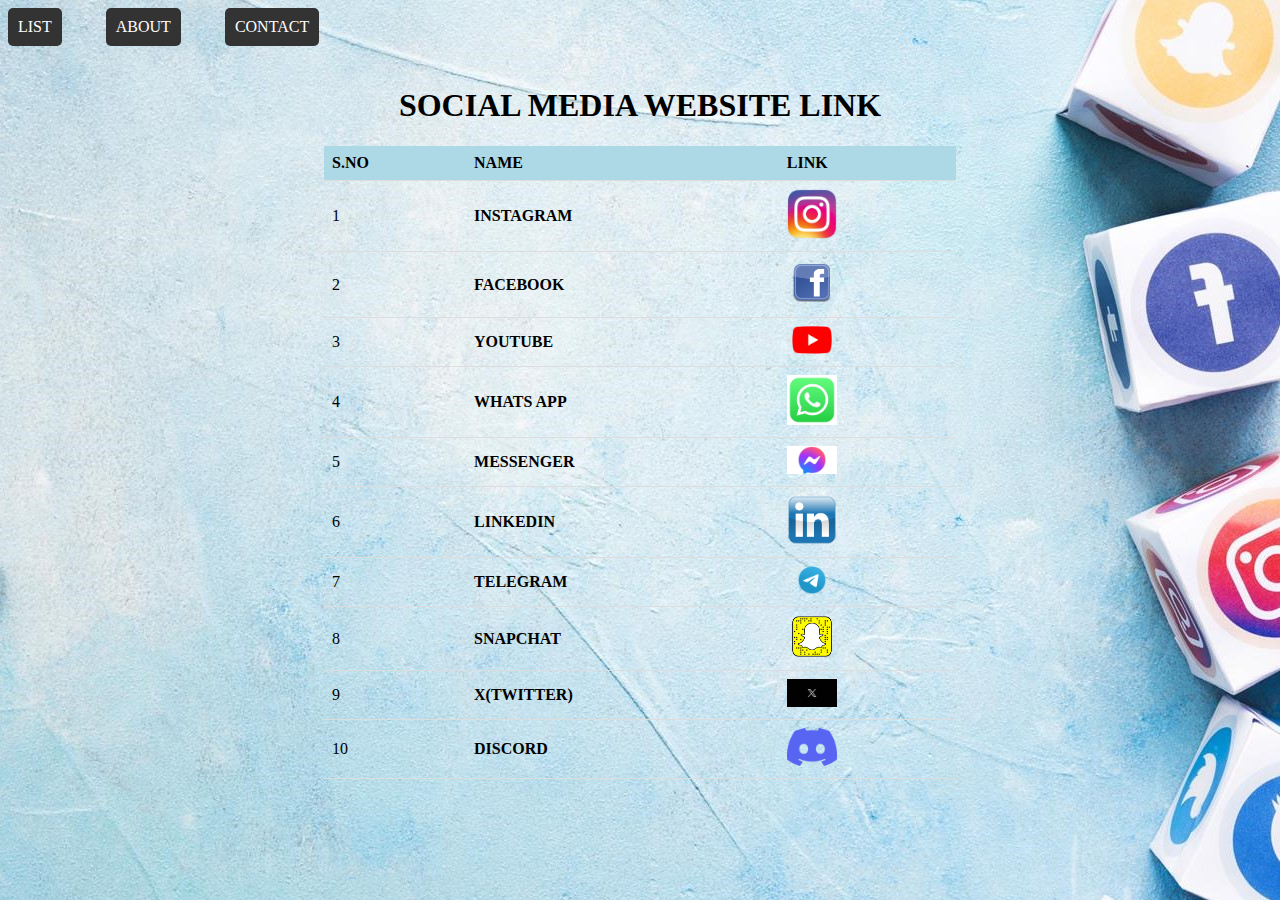
<file: index.html>
<!DOCTYPE html>
<html>
<head>
    <title>SOCIAL MEDIA PLATFORM LINKS</title>
    <style>
        h1 {color: black; text-align: center;}
        .icon-bar {
            margin-bottom: 20px; /* Adjust as needed to add space */
        }
        .icon-bar a {
            display: inline-block;
            padding: 10px; /* Adjust as needed */
            margin-right: 40px; /* Adjust as needed */
            background-color: #333; /* Adjust as needed */
            color: #fff; /* Adjust as needed */
            text-decoration: none;
            border-radius: 5px;
        }
        table {
            width: 50%;
            margin: 0 auto; /* Center the table */
            border-collapse: collapse;
        }
        th, td {
            padding: 8px;
            text-align: left;
            border-bottom: 1px solid #ddd;
        }
        th {
            background-color:lightblue;
            color:#000000;
        }
        .instagram img, .facebook img, .youtube img, .messenger img, .linkedin img, .telegram img, .snapchat img, .twitter img, .discord img{
            width: 50px; /* Adjust the width as needed */
            height: auto; /* Maintain aspect ratio */
        }
        .search-options a {
            display: block;
            padding: 8px;
            text-decoration: none;
            color: black;
        }
        .search-options a:hover {
            background-color: #f2f2f2;
        }
    </style>
</head>
<body background="background.jpg">
    <div class="icon-bar">
        <a href="index.html" class="icon-bar">LIST</a>
        <a href="about_details.html" class="icon-bar">ABOUT</a>
        <a href="contact_details.html" class="icon-bar">CONTACT</a> <!-- Modified contact icon-bar link -->
    </div>
    <div class="bg">
        <h1>SOCIAL MEDIA WEBSITE LINK</h1>
        <table>
            <thead>
                <tr>
                    <th>S.NO</th>
                    <th>NAME</th>
                    <th>LINK</th>
                </tr>
            </thead>
            <tbody>
                <tr>
                    <td>1</td>
                    <td><b><a class="instagram name">INSTAGRAM</a></b></td>
                    <td><b><a href="https://www.instagram.com" class="instagram"><img src="instagram.png"></a></b></td>
                </tr>

                <tr>
                    <td>2</td>
                    <td><b><a class="facebook name">FACEBOOK</a></b></td>
                    <td><b><a href="https://www.facebook.com" class="facebook"><img src="facebook.png"></a></b></td>
                </tr>

                <tr>
                    <td>3</td>
                    <td><b><a class="youtube name">YOUTUBE</a></b></td>
                    <td><b><a href="https://www.youtube.com" class="youtube"><img src="youtube.png"></a></b></td>
                </tr>

                <tr>
                    <td>4</td>
                    <td><b><a class="whatsapp name">WHATS APP</a></b></td>
                    <td><b><a href="https://web.whatsapp.com" class="youtube"><img src="whatsapp.jpg"></a></b></td>
                </tr>

                <tr>
                    <td>5</td>
                    <td><b><a class="messenger name">MESSENGER</a></b></td>
                    <td><b><a href="https://www.messenger.com" class="messenger"><img src="messenger.jpg"></a></b></td>
                </tr>

                <tr>
                    <td>6</td>
                    <td><b><a class="linkedin name">LINKEDIN</a></b></td>
                    <td><b><a href="https://www.linkedin.com" class="linkedin"><img src="linkedIn.png"></a></b></td>
                </tr>

                <tr>
                    <td>7</td>
                    <td><b><a class="telegram name">TELEGRAM</a></b></td>
                    <td><b><a href="https://web.telegram.org/a/" class="telegram"><img src="telegram.png"></a></b></td>
                </tr>

                <tr>
                    <td>8</td>
                    <td><b><a class="snapchat name">SNAPCHAT</a></b></td>
                    <td><b><a href="https://accounts.snapchat.com/accounts/v2/login" class="snapchat"><img src="snapchat.webp"></a></b></td>
                </tr>

                <tr>
                    <td>9</td>
                    <td><b><a class="twitter name">X(TWITTER)</a></b></td>
                    <td><b><a href="https://twitter.com/" class="twitter"><img src="twitter.jpg"></a></b></td>
                </tr>

                <tr>
                    <td>10</td>
                    <td><b><a class="discord name">DISCORD</a></b></td>
                    <td><b><a href="https://www.discord.com" class="discord"><img src="discord.png"></a></b></td>
                </tr>

            </tbody>
        </table>
    </div>
</body>
</html>
</file>
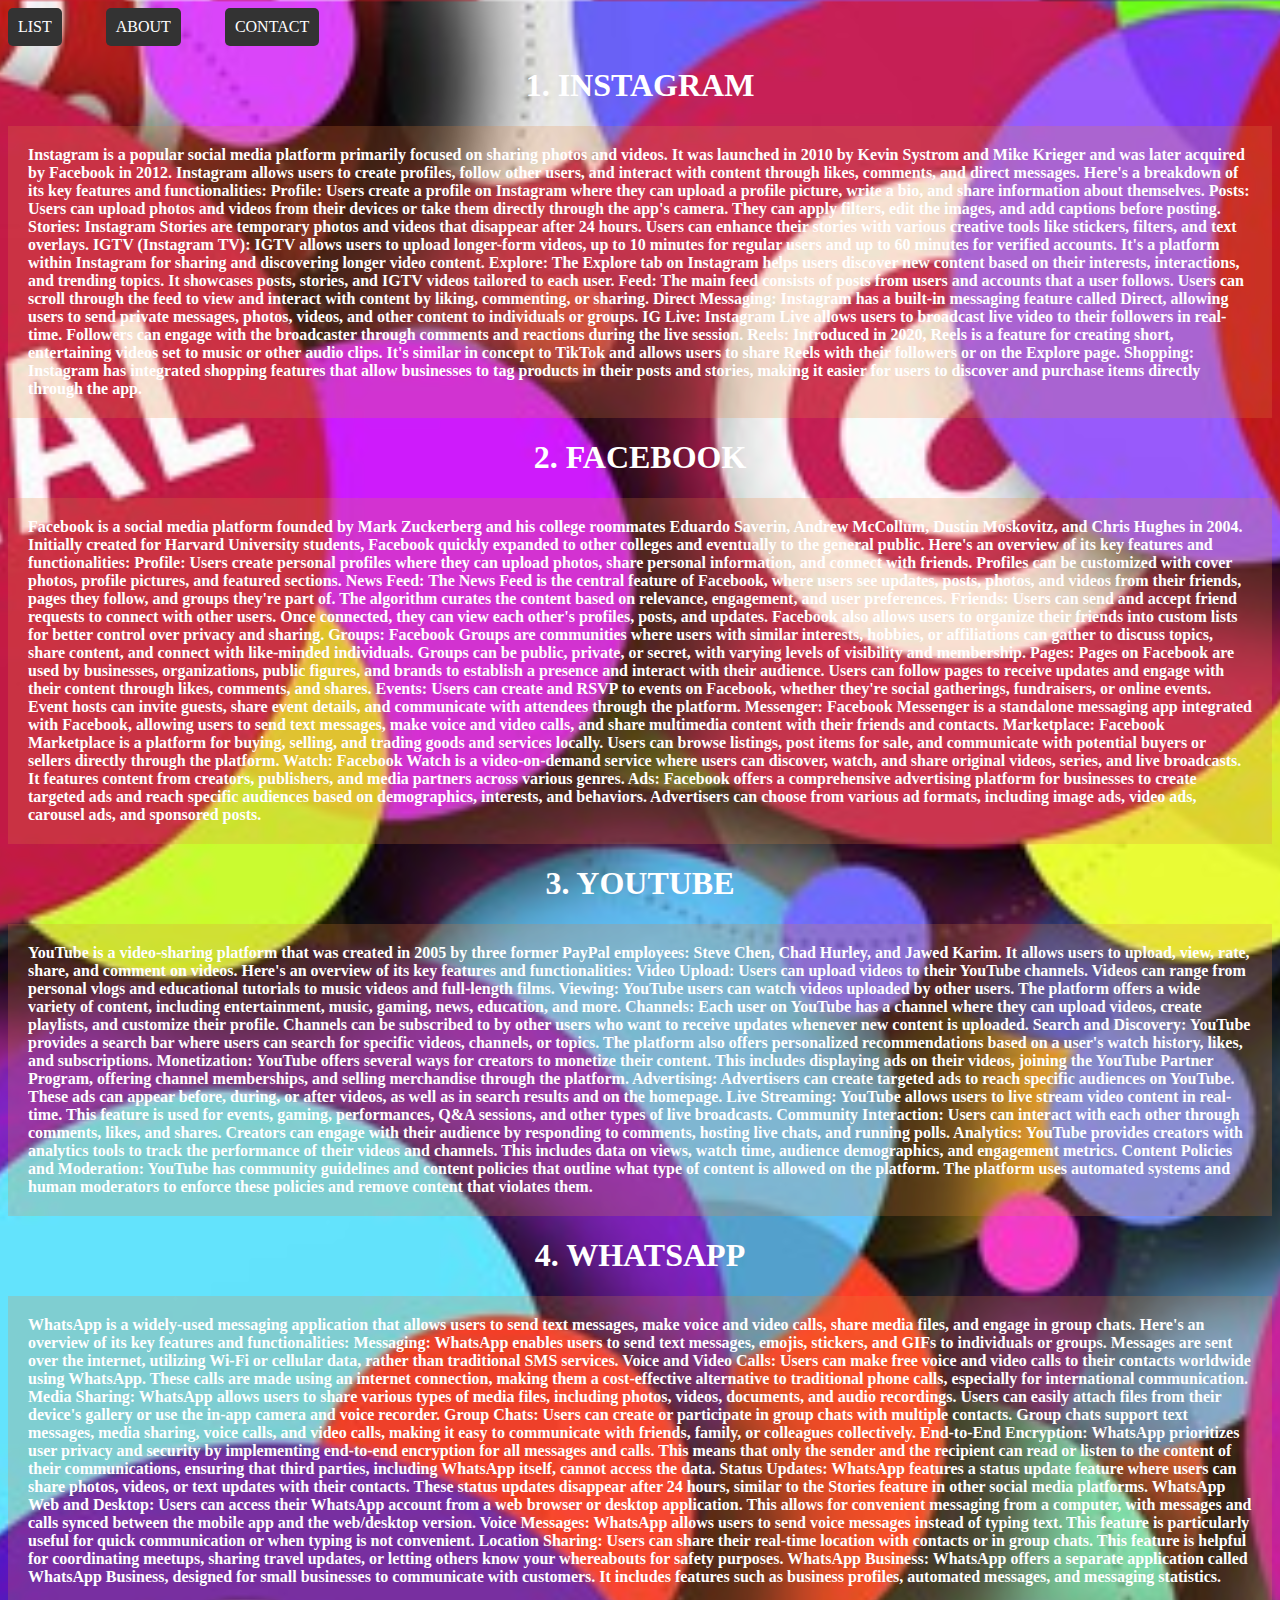
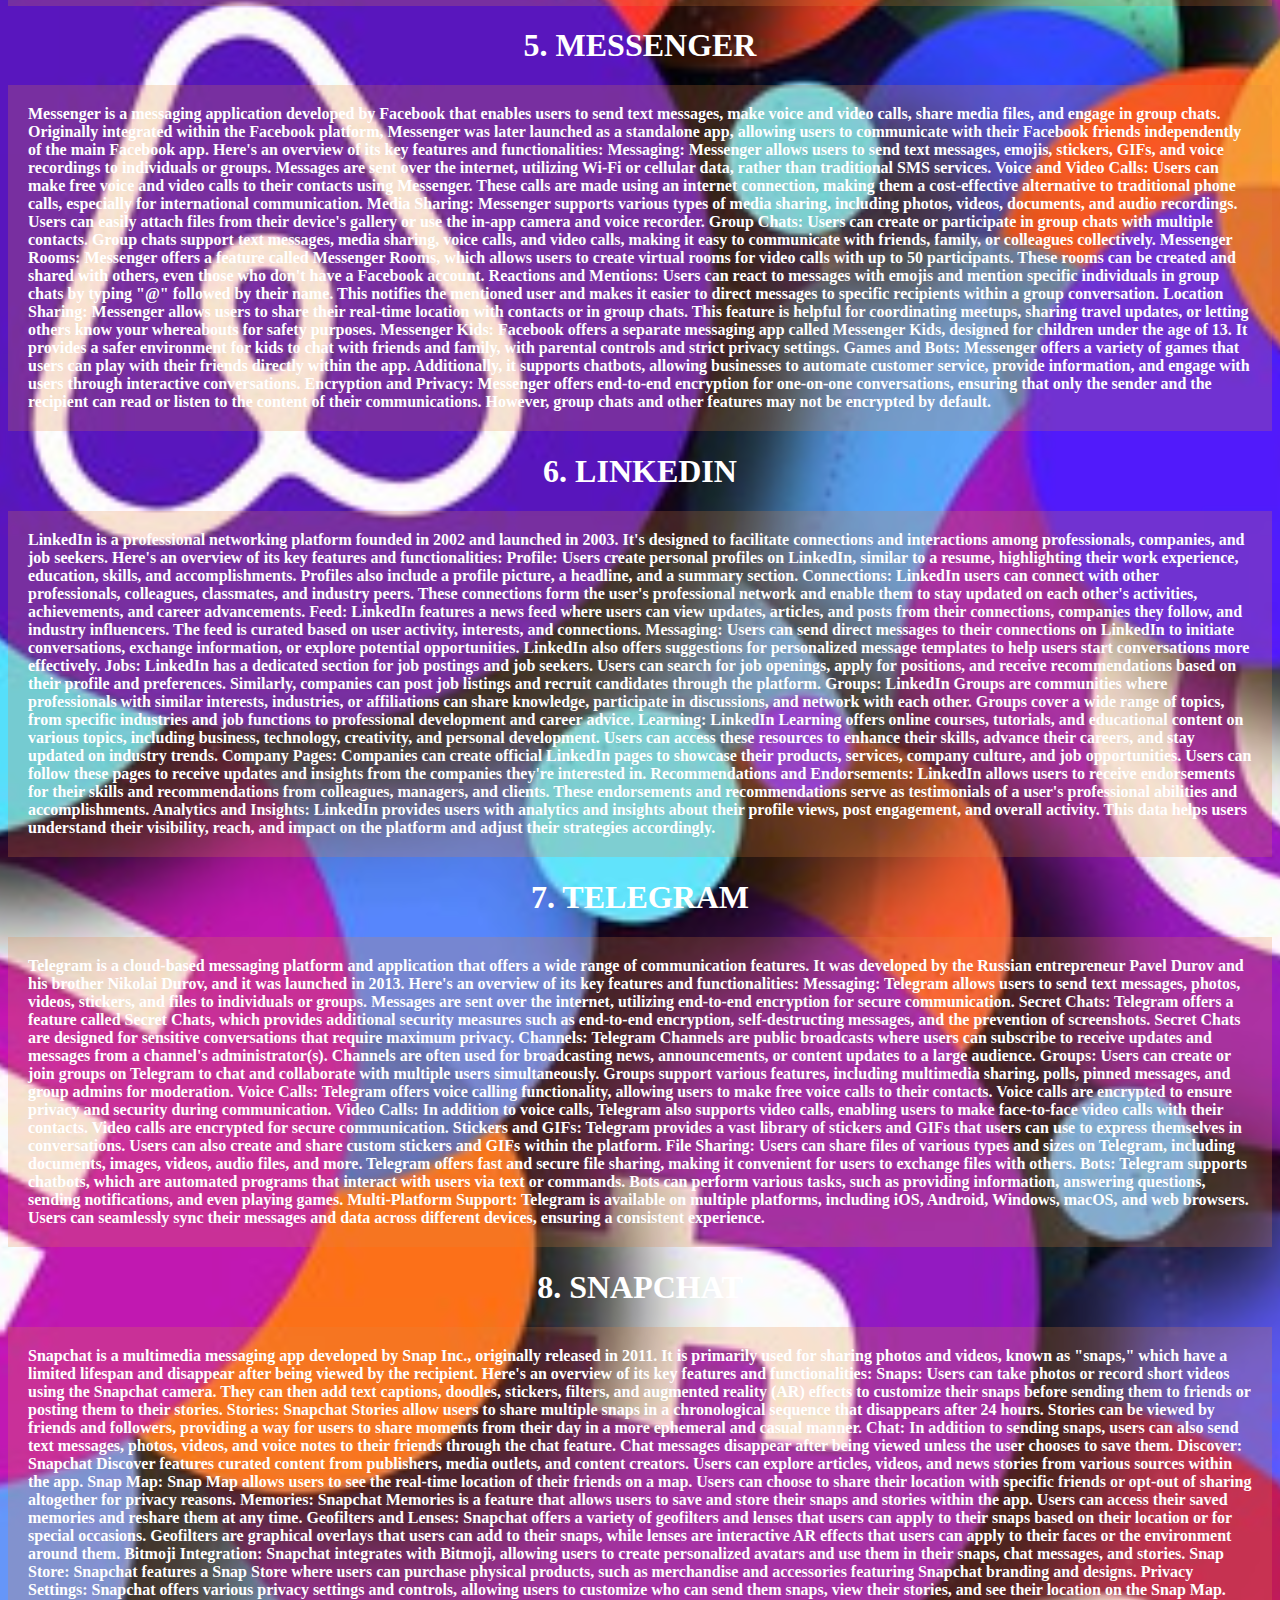
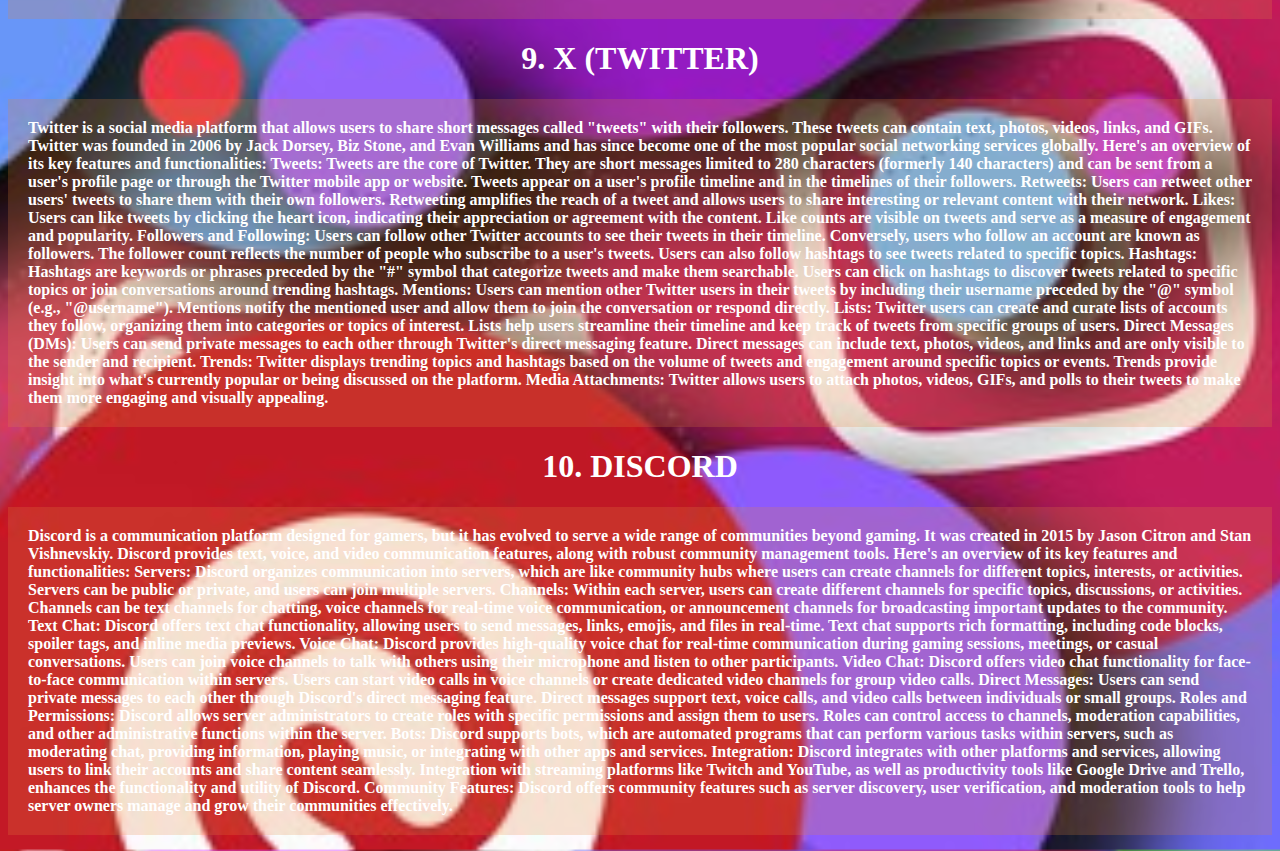
<file: about_details.html>
<!-- about_details.html -->
<!DOCTYPE html>
<html>
<head>
    <title>About Details</title>
</head>
<style>
    .icon-bar a {
            display: inline-block;
            padding: 10px; /* Adjust as needed */
            margin-right: 40px; /* Adjust as needed */
            background-color: #333; /* Adjust as needed */
            color: #fff; /* Adjust as needed */
            text-decoration: none;
            border-radius: 5px;
        }

        body {
            background-image: url('about_image_details.jpg');
            /* Adjust background properties as needed */
            background-size: cover; /* Adjust as needed */
            background-position: center; /* Adjust as needed */
        }
        p {
            font-weight: bold; /* Make text bold */
            background-color: rgba(230, 133, 64, 0.223);  /* Add light blue background color */
            padding: 20px; /* Add padding for better readability */
            border-radius: 0px; /* Add rounded corners for better appearance */
            color: white;
        }
        h1 {
            color: white; /* Set text color to white for better contrast */
        }
</style>
<body>
    <div class="icon-bar">
        <a href="index.html" class="icon-bar">LIST</a>
        <a href="about_details.html" class="icon-bar">ABOUT</a>
        <a href="contact_details.html" class="icon-bar">CONTACT</a>
    </div>
    <h1 align ="center">1. INSTAGRAM</h1>
    <p>
        Instagram is a popular social media platform primarily focused on sharing photos and videos. It was launched in 2010 by Kevin Systrom and Mike Krieger and was later acquired by Facebook in 2012. Instagram allows users to create profiles, follow other users, and interact with content through likes, comments, and direct messages. Here's a breakdown of its key features and functionalities:

Profile: Users create a profile on Instagram where they can upload a profile picture, write a bio, and share information about themselves.

Posts: Users can upload photos and videos from their devices or take them directly through the app's camera. They can apply filters, edit the images, and add captions before posting.

Stories: Instagram Stories are temporary photos and videos that disappear after 24 hours. Users can enhance their stories with various creative tools like stickers, filters, and text overlays.

IGTV (Instagram TV): IGTV allows users to upload longer-form videos, up to 10 minutes for regular users and up to 60 minutes for verified accounts. It's a platform within Instagram for sharing and discovering longer video content.

Explore: The Explore tab on Instagram helps users discover new content based on their interests, interactions, and trending topics. It showcases posts, stories, and IGTV videos tailored to each user.

Feed: The main feed consists of posts from users and accounts that a user follows. Users can scroll through the feed to view and interact with content by liking, commenting, or sharing.

Direct Messaging: Instagram has a built-in messaging feature called Direct, allowing users to send private messages, photos, videos, and other content to individuals or groups.

IG Live: Instagram Live allows users to broadcast live video to their followers in real-time. Followers can engage with the broadcaster through comments and reactions during the live session.

Reels: Introduced in 2020, Reels is a feature for creating short, entertaining videos set to music or other audio clips. It's similar in concept to TikTok and allows users to share Reels with their followers or on the Explore page.

Shopping: Instagram has integrated shopping features that allow businesses to tag products in their posts and stories, making it easier for users to discover and purchase items directly through the app.
    </p>

    <h1 align ="center">2. FACEBOOK</h1>
    <p>
        Facebook is a social media platform founded by Mark Zuckerberg and his college roommates Eduardo Saverin, Andrew McCollum, Dustin Moskovitz, and Chris Hughes in 2004. Initially created for Harvard University students, Facebook quickly expanded to other colleges and eventually to the general public. Here's an overview of its key features and functionalities:

Profile: Users create personal profiles where they can upload photos, share personal information, and connect with friends. Profiles can be customized with cover photos, profile pictures, and featured sections.

News Feed: The News Feed is the central feature of Facebook, where users see updates, posts, photos, and videos from their friends, pages they follow, and groups they're part of. The algorithm curates the content based on relevance, engagement, and user preferences.

Friends: Users can send and accept friend requests to connect with other users. Once connected, they can view each other's profiles, posts, and updates. Facebook also allows users to organize their friends into custom lists for better control over privacy and sharing.

Groups: Facebook Groups are communities where users with similar interests, hobbies, or affiliations can gather to discuss topics, share content, and connect with like-minded individuals. Groups can be public, private, or secret, with varying levels of visibility and membership.

Pages: Pages on Facebook are used by businesses, organizations, public figures, and brands to establish a presence and interact with their audience. Users can follow pages to receive updates and engage with their content through likes, comments, and shares.

Events: Users can create and RSVP to events on Facebook, whether they're social gatherings, fundraisers, or online events. Event hosts can invite guests, share event details, and communicate with attendees through the platform.

Messenger: Facebook Messenger is a standalone messaging app integrated with Facebook, allowing users to send text messages, make voice and video calls, and share multimedia content with their friends and contacts.

Marketplace: Facebook Marketplace is a platform for buying, selling, and trading goods and services locally. Users can browse listings, post items for sale, and communicate with potential buyers or sellers directly through the platform.

Watch: Facebook Watch is a video-on-demand service where users can discover, watch, and share original videos, series, and live broadcasts. It features content from creators, publishers, and media partners across various genres.

Ads: Facebook offers a comprehensive advertising platform for businesses to create targeted ads and reach specific audiences based on demographics, interests, and behaviors. Advertisers can choose from various ad formats, including image ads, video ads, carousel ads, and sponsored posts.
    </p>
    
    <h1 align ="center">3. YOUTUBE</h1>
    <p>
        YouTube is a video-sharing platform that was created in 2005 by three former PayPal employees: Steve Chen, Chad Hurley, and Jawed Karim. It allows users to upload, view, rate, share, and comment on videos. Here's an overview of its key features and functionalities:

Video Upload: Users can upload videos to their YouTube channels. Videos can range from personal vlogs and educational tutorials to music videos and full-length films.

Viewing: YouTube users can watch videos uploaded by other users. The platform offers a wide variety of content, including entertainment, music, gaming, news, education, and more.

Channels: Each user on YouTube has a channel where they can upload videos, create playlists, and customize their profile. Channels can be subscribed to by other users who want to receive updates whenever new content is uploaded.

Search and Discovery: YouTube provides a search bar where users can search for specific videos, channels, or topics. The platform also offers personalized recommendations based on a user's watch history, likes, and subscriptions.

Monetization: YouTube offers several ways for creators to monetize their content. This includes displaying ads on their videos, joining the YouTube Partner Program, offering channel memberships, and selling merchandise through the platform.

Advertising: Advertisers can create targeted ads to reach specific audiences on YouTube. These ads can appear before, during, or after videos, as well as in search results and on the homepage.

Live Streaming: YouTube allows users to live stream video content in real-time. This feature is used for events, gaming, performances, Q&A sessions, and other types of live broadcasts.

Community Interaction: Users can interact with each other through comments, likes, and shares. Creators can engage with their audience by responding to comments, hosting live chats, and running polls.

Analytics: YouTube provides creators with analytics tools to track the performance of their videos and channels. This includes data on views, watch time, audience demographics, and engagement metrics.

Content Policies and Moderation: YouTube has community guidelines and content policies that outline what type of content is allowed on the platform. The platform uses automated systems and human moderators to enforce these policies and remove content that violates them.
    </p>

    <h1 align ="center">4. WHATSAPP</h1>
    <p>
        WhatsApp is a widely-used messaging application that allows users to send text messages, make voice and video calls, share media files, and engage in group chats. Here's an overview of its key features and functionalities:

Messaging: WhatsApp enables users to send text messages, emojis, stickers, and GIFs to individuals or groups. Messages are sent over the internet, utilizing Wi-Fi or cellular data, rather than traditional SMS services.

Voice and Video Calls: Users can make free voice and video calls to their contacts worldwide using WhatsApp. These calls are made using an internet connection, making them a cost-effective alternative to traditional phone calls, especially for international communication.

Media Sharing: WhatsApp allows users to share various types of media files, including photos, videos, documents, and audio recordings. Users can easily attach files from their device's gallery or use the in-app camera and voice recorder.

Group Chats: Users can create or participate in group chats with multiple contacts. Group chats support text messages, media sharing, voice calls, and video calls, making it easy to communicate with friends, family, or colleagues collectively.

End-to-End Encryption: WhatsApp prioritizes user privacy and security by implementing end-to-end encryption for all messages and calls. This means that only the sender and the recipient can read or listen to the content of their communications, ensuring that third parties, including WhatsApp itself, cannot access the data.

Status Updates: WhatsApp features a status update feature where users can share photos, videos, or text updates with their contacts. These status updates disappear after 24 hours, similar to the Stories feature in other social media platforms.

WhatsApp Web and Desktop: Users can access their WhatsApp account from a web browser or desktop application. This allows for convenient messaging from a computer, with messages and calls synced between the mobile app and the web/desktop version.

Voice Messages: WhatsApp allows users to send voice messages instead of typing text. This feature is particularly useful for quick communication or when typing is not convenient.

Location Sharing: Users can share their real-time location with contacts or in group chats. This feature is helpful for coordinating meetups, sharing travel updates, or letting others know your whereabouts for safety purposes.

WhatsApp Business: WhatsApp offers a separate application called WhatsApp Business, designed for small businesses to communicate with customers. It includes features such as business profiles, automated messages, and messaging statistics.
    </p>

    <h1 align ="center">5. MESSENGER</h1>
    <p>
        Messenger is a messaging application developed by Facebook that enables users to send text messages, make voice and video calls, share media files, and engage in group chats. Originally integrated within the Facebook platform, Messenger was later launched as a standalone app, allowing users to communicate with their Facebook friends independently of the main Facebook app. Here's an overview of its key features and functionalities:

Messaging: Messenger allows users to send text messages, emojis, stickers, GIFs, and voice recordings to individuals or groups. Messages are sent over the internet, utilizing Wi-Fi or cellular data, rather than traditional SMS services.

Voice and Video Calls: Users can make free voice and video calls to their contacts using Messenger. These calls are made using an internet connection, making them a cost-effective alternative to traditional phone calls, especially for international communication.

Media Sharing: Messenger supports various types of media sharing, including photos, videos, documents, and audio recordings. Users can easily attach files from their device's gallery or use the in-app camera and voice recorder.

Group Chats: Users can create or participate in group chats with multiple contacts. Group chats support text messages, media sharing, voice calls, and video calls, making it easy to communicate with friends, family, or colleagues collectively.

Messenger Rooms: Messenger offers a feature called Messenger Rooms, which allows users to create virtual rooms for video calls with up to 50 participants. These rooms can be created and shared with others, even those who don't have a Facebook account.

Reactions and Mentions: Users can react to messages with emojis and mention specific individuals in group chats by typing "@" followed by their name. This notifies the mentioned user and makes it easier to direct messages to specific recipients within a group conversation.

Location Sharing: Messenger allows users to share their real-time location with contacts or in group chats. This feature is helpful for coordinating meetups, sharing travel updates, or letting others know your whereabouts for safety purposes.

Messenger Kids: Facebook offers a separate messaging app called Messenger Kids, designed for children under the age of 13. It provides a safer environment for kids to chat with friends and family, with parental controls and strict privacy settings.

Games and Bots: Messenger offers a variety of games that users can play with their friends directly within the app. Additionally, it supports chatbots, allowing businesses to automate customer service, provide information, and engage with users through interactive conversations.

Encryption and Privacy: Messenger offers end-to-end encryption for one-on-one conversations, ensuring that only the sender and the recipient can read or listen to the content of their communications. However, group chats and other features may not be encrypted by default.
    </p>

    <h1 align ="center">6. LINKEDIN</h1>
    <p>
        LinkedIn is a professional networking platform founded in 2002 and launched in 2003. It's designed to facilitate connections and interactions among professionals, companies, and job seekers. Here's an overview of its key features and functionalities:

Profile: Users create personal profiles on LinkedIn, similar to a resume, highlighting their work experience, education, skills, and accomplishments. Profiles also include a profile picture, a headline, and a summary section.

Connections: LinkedIn users can connect with other professionals, colleagues, classmates, and industry peers. These connections form the user's professional network and enable them to stay updated on each other's activities, achievements, and career advancements.

Feed: LinkedIn features a news feed where users can view updates, articles, and posts from their connections, companies they follow, and industry influencers. The feed is curated based on user activity, interests, and connections.

Messaging: Users can send direct messages to their connections on LinkedIn to initiate conversations, exchange information, or explore potential opportunities. LinkedIn also offers suggestions for personalized message templates to help users start conversations more effectively.

Jobs: LinkedIn has a dedicated section for job postings and job seekers. Users can search for job openings, apply for positions, and receive recommendations based on their profile and preferences. Similarly, companies can post job listings and recruit candidates through the platform.

Groups: LinkedIn Groups are communities where professionals with similar interests, industries, or affiliations can share knowledge, participate in discussions, and network with each other. Groups cover a wide range of topics, from specific industries and job functions to professional development and career advice.

Learning: LinkedIn Learning offers online courses, tutorials, and educational content on various topics, including business, technology, creativity, and personal development. Users can access these resources to enhance their skills, advance their careers, and stay updated on industry trends.

Company Pages: Companies can create official LinkedIn pages to showcase their products, services, company culture, and job opportunities. Users can follow these pages to receive updates and insights from the companies they're interested in.

Recommendations and Endorsements: LinkedIn allows users to receive endorsements for their skills and recommendations from colleagues, managers, and clients. These endorsements and recommendations serve as testimonials of a user's professional abilities and accomplishments.

Analytics and Insights: LinkedIn provides users with analytics and insights about their profile views, post engagement, and overall activity. This data helps users understand their visibility, reach, and impact on the platform and adjust their strategies accordingly.
    </p>

    <h1 align ="center">7. TELEGRAM</h1>
    <p>
        Telegram is a cloud-based messaging platform and application that offers a wide range of communication features. It was developed by the Russian entrepreneur Pavel Durov and his brother Nikolai Durov, and it was launched in 2013. Here's an overview of its key features and functionalities:

Messaging: Telegram allows users to send text messages, photos, videos, stickers, and files to individuals or groups. Messages are sent over the internet, utilizing end-to-end encryption for secure communication.

Secret Chats: Telegram offers a feature called Secret Chats, which provides additional security measures such as end-to-end encryption, self-destructing messages, and the prevention of screenshots. Secret Chats are designed for sensitive conversations that require maximum privacy.

Channels: Telegram Channels are public broadcasts where users can subscribe to receive updates and messages from a channel's administrator(s). Channels are often used for broadcasting news, announcements, or content updates to a large audience.

Groups: Users can create or join groups on Telegram to chat and collaborate with multiple users simultaneously. Groups support various features, including multimedia sharing, polls, pinned messages, and group admins for moderation.

Voice Calls: Telegram offers voice calling functionality, allowing users to make free voice calls to their contacts. Voice calls are encrypted to ensure privacy and security during communication.

Video Calls: In addition to voice calls, Telegram also supports video calls, enabling users to make face-to-face video calls with their contacts. Video calls are encrypted for secure communication.

Stickers and GIFs: Telegram provides a vast library of stickers and GIFs that users can use to express themselves in conversations. Users can also create and share custom stickers and GIFs within the platform.

File Sharing: Users can share files of various types and sizes on Telegram, including documents, images, videos, audio files, and more. Telegram offers fast and secure file sharing, making it convenient for users to exchange files with others.

Bots: Telegram supports chatbots, which are automated programs that interact with users via text or commands. Bots can perform various tasks, such as providing information, answering questions, sending notifications, and even playing games.

Multi-Platform Support: Telegram is available on multiple platforms, including iOS, Android, Windows, macOS, and web browsers. Users can seamlessly sync their messages and data across different devices, ensuring a consistent experience.
    </p>

    <h1 align ="center">8. SNAPCHAT</h1>
    <p>
        
Snapchat is a multimedia messaging app developed by Snap Inc., originally released in 2011. It is primarily used for sharing photos and videos, known as "snaps," which have a limited lifespan and disappear after being viewed by the recipient. Here's an overview of its key features and functionalities:

Snaps: Users can take photos or record short videos using the Snapchat camera. They can then add text captions, doodles, stickers, filters, and augmented reality (AR) effects to customize their snaps before sending them to friends or posting them to their stories.

Stories: Snapchat Stories allow users to share multiple snaps in a chronological sequence that disappears after 24 hours. Stories can be viewed by friends and followers, providing a way for users to share moments from their day in a more ephemeral and casual manner.

Chat: In addition to sending snaps, users can also send text messages, photos, videos, and voice notes to their friends through the chat feature. Chat messages disappear after being viewed unless the user chooses to save them.

Discover: Snapchat Discover features curated content from publishers, media outlets, and content creators. Users can explore articles, videos, and news stories from various sources within the app.

Snap Map: Snap Map allows users to see the real-time location of their friends on a map. Users can choose to share their location with specific friends or opt-out of sharing altogether for privacy reasons.

Memories: Snapchat Memories is a feature that allows users to save and store their snaps and stories within the app. Users can access their saved memories and reshare them at any time.

Geofilters and Lenses: Snapchat offers a variety of geofilters and lenses that users can apply to their snaps based on their location or for special occasions. Geofilters are graphical overlays that users can add to their snaps, while lenses are interactive AR effects that users can apply to their faces or the environment around them.

Bitmoji Integration: Snapchat integrates with Bitmoji, allowing users to create personalized avatars and use them in their snaps, chat messages, and stories.

Snap Store: Snapchat features a Snap Store where users can purchase physical products, such as merchandise and accessories featuring Snapchat branding and designs.

Privacy Settings: Snapchat offers various privacy settings and controls, allowing users to customize who can send them snaps, view their stories, and see their location on the Snap Map.
    </p>

    <h1 align ="center">9. X (TWITTER)</h1>
    <p>
        Twitter is a social media platform that allows users to share short messages called "tweets" with their followers. These tweets can contain text, photos, videos, links, and GIFs. Twitter was founded in 2006 by Jack Dorsey, Biz Stone, and Evan Williams and has since become one of the most popular social networking services globally. Here's an overview of its key features and functionalities:

Tweets: Tweets are the core of Twitter. They are short messages limited to 280 characters (formerly 140 characters) and can be sent from a user's profile page or through the Twitter mobile app or website. Tweets appear on a user's profile timeline and in the timelines of their followers.

Retweets: Users can retweet other users' tweets to share them with their own followers. Retweeting amplifies the reach of a tweet and allows users to share interesting or relevant content with their network.

Likes: Users can like tweets by clicking the heart icon, indicating their appreciation or agreement with the content. Like counts are visible on tweets and serve as a measure of engagement and popularity.

Followers and Following: Users can follow other Twitter accounts to see their tweets in their timeline. Conversely, users who follow an account are known as followers. The follower count reflects the number of people who subscribe to a user's tweets. Users can also follow hashtags to see tweets related to specific topics.

Hashtags: Hashtags are keywords or phrases preceded by the "#" symbol that categorize tweets and make them searchable. Users can click on hashtags to discover tweets related to specific topics or join conversations around trending hashtags.

Mentions: Users can mention other Twitter users in their tweets by including their username preceded by the "@" symbol (e.g., "@username"). Mentions notify the mentioned user and allow them to join the conversation or respond directly.

Lists: Twitter users can create and curate lists of accounts they follow, organizing them into categories or topics of interest. Lists help users streamline their timeline and keep track of tweets from specific groups of users.

Direct Messages (DMs): Users can send private messages to each other through Twitter's direct messaging feature. Direct messages can include text, photos, videos, and links and are only visible to the sender and recipient.

Trends: Twitter displays trending topics and hashtags based on the volume of tweets and engagement around specific topics or events. Trends provide insight into what's currently popular or being discussed on the platform.

Media Attachments: Twitter allows users to attach photos, videos, GIFs, and polls to their tweets to make them more engaging and visually appealing.
    </p>

    <h1 align ="center">10. DISCORD</h1>
    <p>
        Discord is a communication platform designed for gamers, but it has evolved to serve a wide range of communities beyond gaming. It was created in 2015 by Jason Citron and Stan Vishnevskiy. Discord provides text, voice, and video communication features, along with robust community management tools. Here's an overview of its key features and functionalities:

Servers: Discord organizes communication into servers, which are like community hubs where users can create channels for different topics, interests, or activities. Servers can be public or private, and users can join multiple servers.

Channels: Within each server, users can create different channels for specific topics, discussions, or activities. Channels can be text channels for chatting, voice channels for real-time voice communication, or announcement channels for broadcasting important updates to the community.

Text Chat: Discord offers text chat functionality, allowing users to send messages, links, emojis, and files in real-time. Text chat supports rich formatting, including code blocks, spoiler tags, and inline media previews.

Voice Chat: Discord provides high-quality voice chat for real-time communication during gaming sessions, meetings, or casual conversations. Users can join voice channels to talk with others using their microphone and listen to other participants.

Video Chat: Discord offers video chat functionality for face-to-face communication within servers. Users can start video calls in voice channels or create dedicated video channels for group video calls.

Direct Messages: Users can send private messages to each other through Discord's direct messaging feature. Direct messages support text, voice calls, and video calls between individuals or small groups.

Roles and Permissions: Discord allows server administrators to create roles with specific permissions and assign them to users. Roles can control access to channels, moderation capabilities, and other administrative functions within the server.

Bots: Discord supports bots, which are automated programs that can perform various tasks within servers, such as moderating chat, providing information, playing music, or integrating with other apps and services.

Integration: Discord integrates with other platforms and services, allowing users to link their accounts and share content seamlessly. Integration with streaming platforms like Twitch and YouTube, as well as productivity tools like Google Drive and Trello, enhances the functionality and utility of Discord.

Community Features: Discord offers community features such as server discovery, user verification, and moderation tools to help server owners manage and grow their communities effectively.
    </p>
</body>
</html>
</file>
